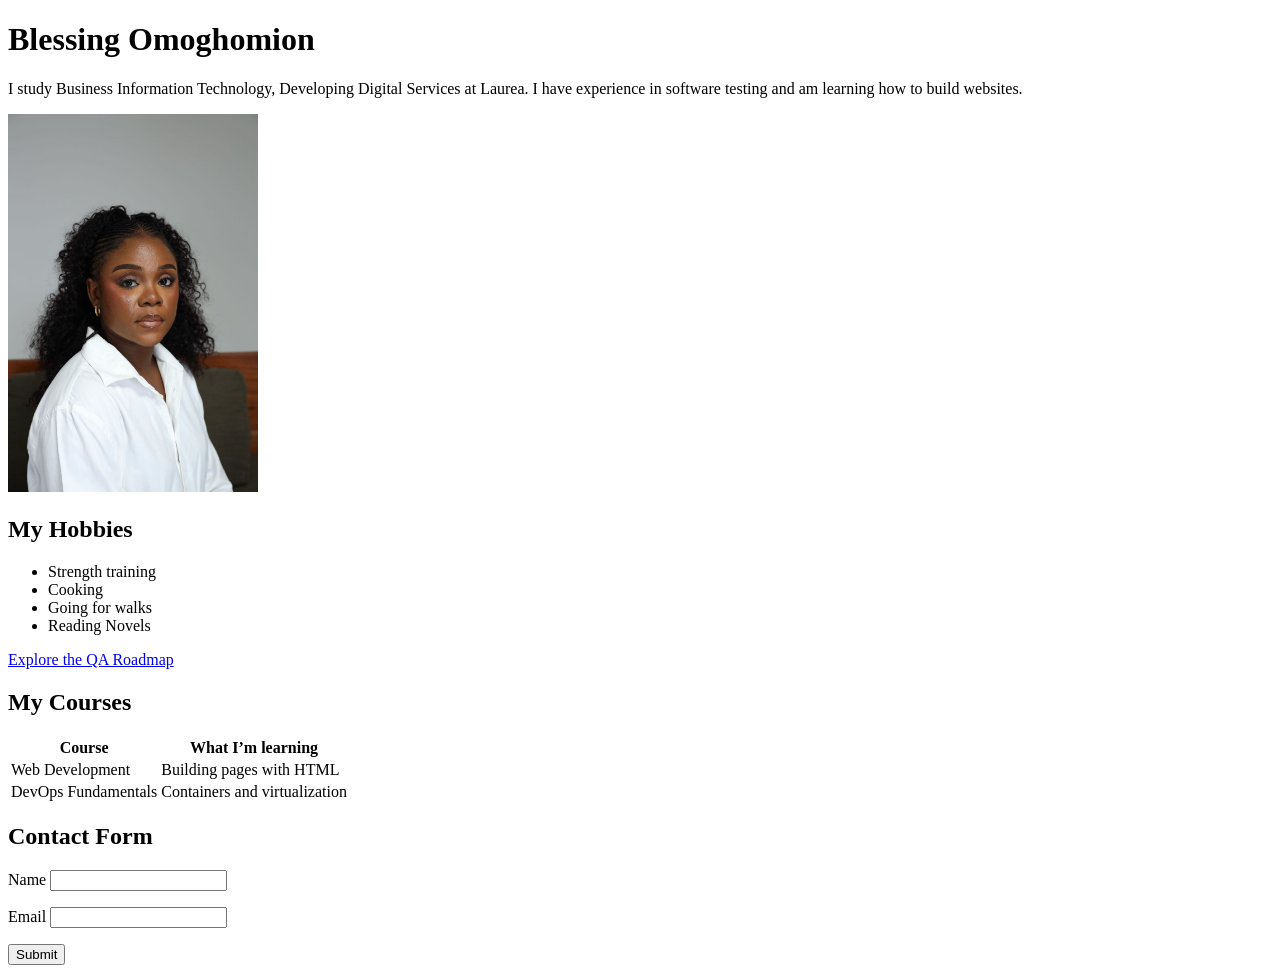
<file: WS01/index.html>
<!DOCTYPE html>
<html lang="en">
<head>
  <meta charset="UTF-8">
  <title>About Me</title>
</head>
<body>
  <h1>Blessing Omoghomion</h1>
  <p>I study Business Information Technology, Developing Digital Services at Laurea. I have experience in software testing and am learning how to build websites.</p>
  <img src="profile.png" alt="Portrait of Blessing Omoghomion" width="250">
  <h2>My Hobbies</h2>
<ul>
  <li>Strength training</li>
  <li>Cooking</li>
  <li>Going for walks</li>
  <li>Reading Novels</li>
</ul>
<a href="https://roadmap.sh/qa">Explore the QA Roadmap</a>
<h2>My Courses</h2>
<table>
  <tr>
    <th>Course</th>
    <th>What I’m learning</th>
  </tr>
  <tr>
    <td>Web Development</td>
    <td>Building pages with HTML</td>
  </tr>
  <tr>
    <td>DevOps Fundamentals</td>
    <td>Containers and virtualization</td>
  </tr>
</table>
<h2>Contact Form</h2>
<form>
  <p>
    <label for="name">Name</label>
    <input type="text" id="name" name="name">
  </p>
  <p>
    <label for="email">Email</label>
    <input type="email" id="email" name="email">
  </p>
  <button type="submit">Submit</button>
</form>
</body>
</html>
</file>
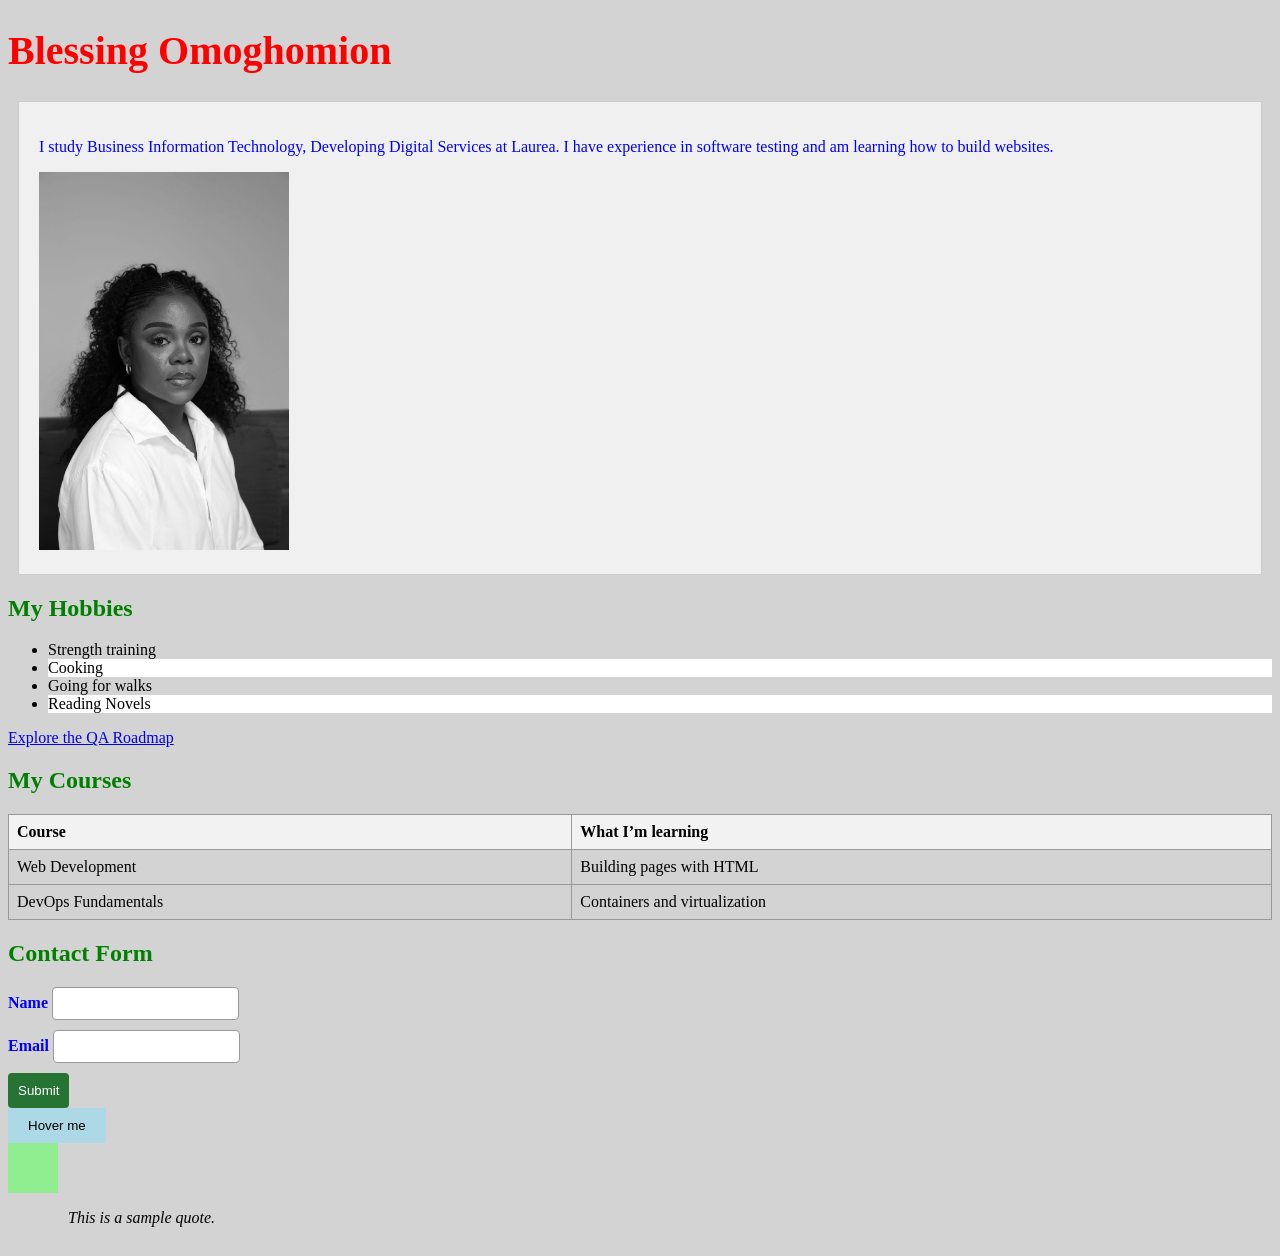
<file: WS03/index.html>
<!DOCTYPE html>
<html lang="en">
<head>
  <meta charset="UTF-8">
  <title>About Me</title>
  <style>
  h2 {
    color: green;
  }
</style>
<link rel="stylesheet" href="styles.css">
</head>
<body>
  <h1 style="color: red;">Blessing Omoghomion</h1>
<div class="content-box">
  <p>I study Business Information Technology, Developing Digital Services at Laurea. I have experience in software testing and am learning how to build websites.</p>
  <img class="filter-image" src="profile.png" alt="Portrait of Blessing Omoghomion" width="250">
</div>
  <h2>My Hobbies</h2>
<ul class="pseudo-list">
  <li>Strength training</li>
  <li>Cooking</li>
  <li>Going for walks</li>
  <li>Reading Novels</li>
</ul>
<a href="https://roadmap.sh/qa">Explore the QA Roadmap</a>
<h2>My Courses</h2>
<table>
  <tr>
    <th>Course</th>
    <th>What I’m learning</th>
  </tr>
  <tr>
    <td>Web Development</td>
    <td>Building pages with HTML</td>
  </tr>
  <tr>
    <td>DevOps Fundamentals</td>
    <td>Containers and virtualization</td>
  </tr>
</table>
<h2>Contact Form</h2>
<form>
  <p>
    <label for="name">Name</label>
    <input type="text" id="name" name="name">
  </p>
  <p>
    <label for="email">Email</label>
    <input type="email" id="email" name="email">
  </p>
  <button type="submit">Submit</button>
</form>
<button type="button" class="transition-button">Hover me</button>
<div class="animation-box"></div>
<blockquote class="quote">
    This is a sample quote.
</blockquote>
</body>
</html>
</file>
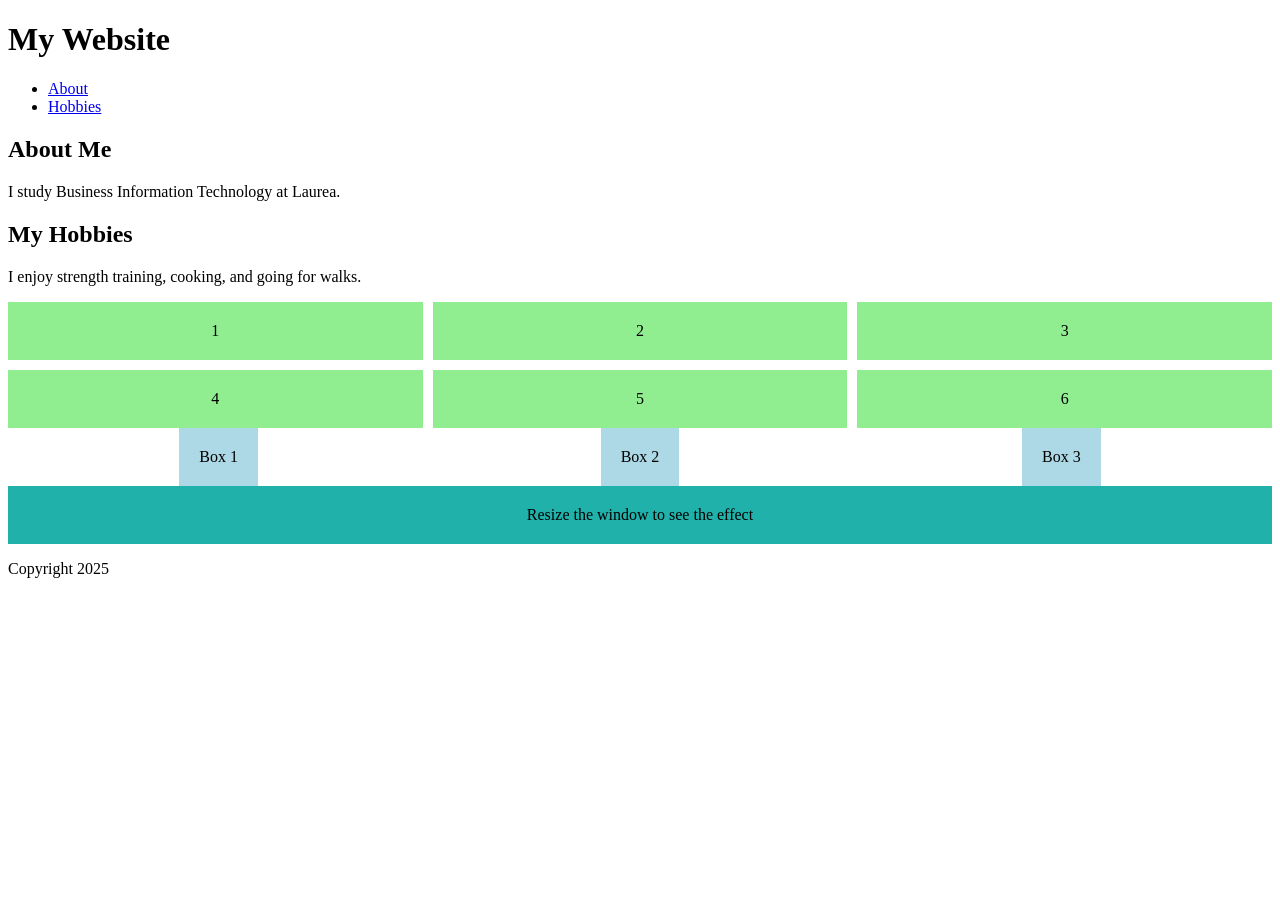
<file: WS04/index.html>
<!DOCTYPE html>
<html lang="en">
<head>
  <meta charset="UTF-8">
  <meta name="viewport" content="width=device-width, initial-scale=1.0">
  <title>Workshop 4</title>
  <link rel="stylesheet" href="styles.css">
</head>
<body>
  <header>
    <h1>My Website</h1>
    <nav>
      <ul>
        <li><a href="#about">About</a></li>
        <li><a href="#hobbies">Hobbies</a></li>
      </ul>
    </nav>
  </header>

  <main>
    <section id="about">
      <h2>About Me</h2>
      <p>I study Business Information Technology at Laurea.</p>
    </section>

    <section id="hobbies">
      <h2>My Hobbies</h2>
      <p>I enjoy strength training, cooking, and going for walks.</p>
    </section>
    <div class="grid-container">
  <div class="grid-item">1</div>
  <div class="grid-item">2</div>
  <div class="grid-item">3</div>
  <div class="grid-item">4</div>
  <div class="grid-item">5</div>
  <div class="grid-item">6</div>
</div>
<div class="flex-container">
  <div class="box">Box 1</div>
  <div class="box">Box 2</div>
  <div class="box">Box 3</div>
</div>
<div class="responsive-box">Resize the window to see the effect</div>
  </main>

  <footer>
    <p>Copyright 2025</p>
  </footer>
</body>
</html>
</file>
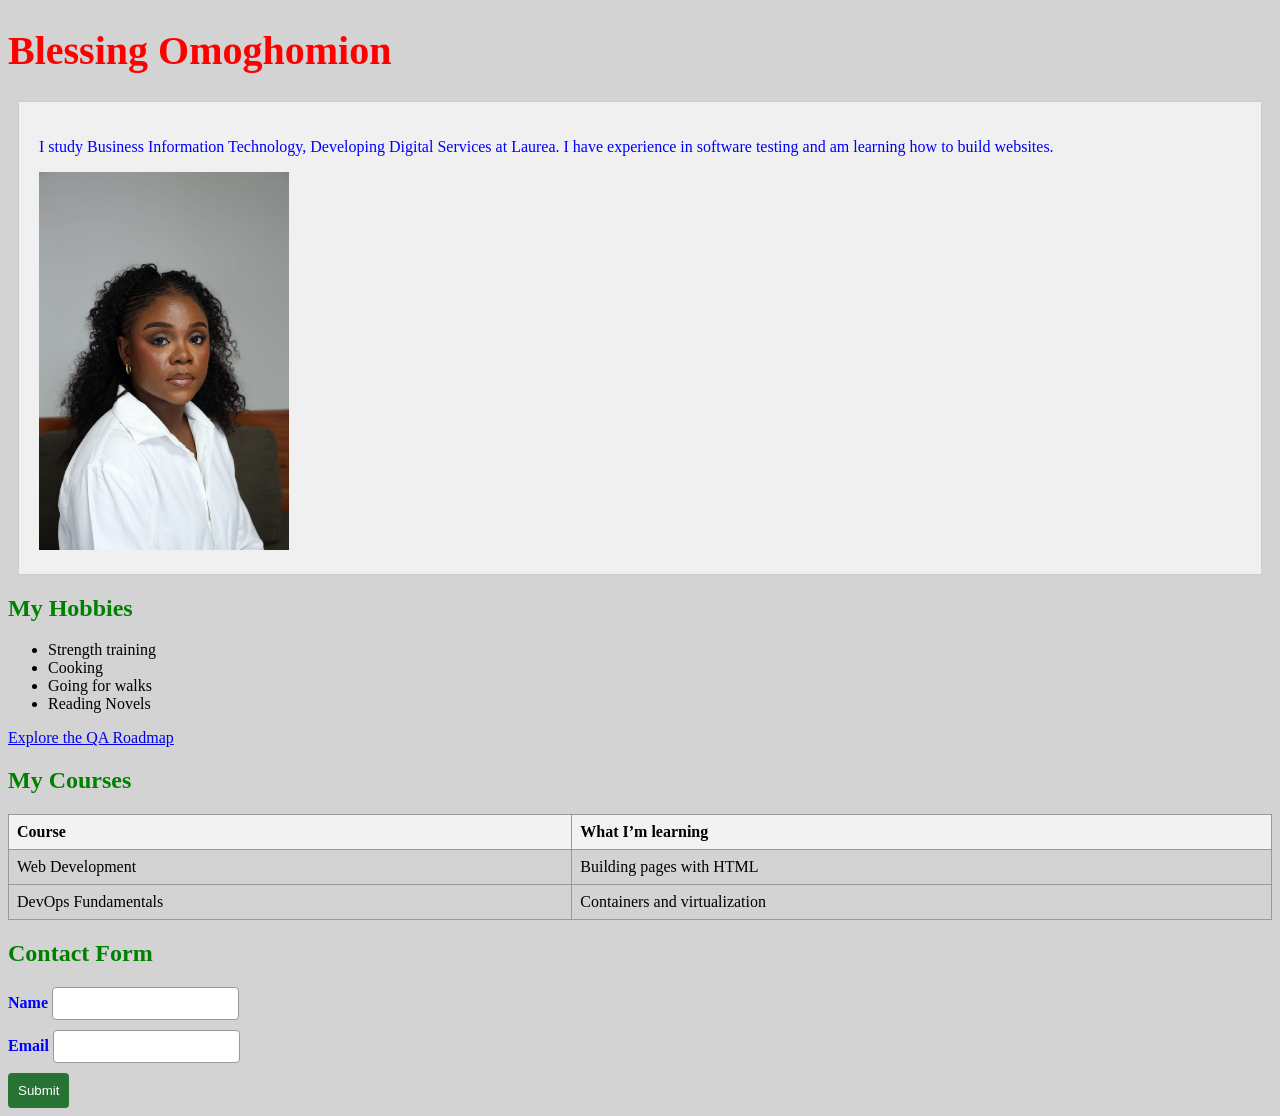
<file: WS01/WS02/index.html>
<!DOCTYPE html>
<html lang="en">
<head>
  <meta charset="UTF-8">
  <title>About Me</title>
  <style>
  h2 {
    color: green;
  }
</style>
<link rel="stylesheet" href="styles.css">
</head>
<body>
  <h1 style="color: red;">Blessing Omoghomion</h1>
<div class="content-box">
  <p>I study Business Information Technology, Developing Digital Services at Laurea. I have experience in software testing and am learning how to build websites.</p>
  <img src="profile.png" alt="Portrait of Blessing Omoghomion" width="250">
</div>
  <h2>My Hobbies</h2>
<ul>
  <li>Strength training</li>
  <li>Cooking</li>
  <li>Going for walks</li>
  <li>Reading Novels</li>
</ul>
<a href="https://roadmap.sh/qa">Explore the QA Roadmap</a>
<h2>My Courses</h2>
<table>
  <tr>
    <th>Course</th>
    <th>What I’m learning</th>
  </tr>
  <tr>
    <td>Web Development</td>
    <td>Building pages with HTML</td>
  </tr>
  <tr>
    <td>DevOps Fundamentals</td>
    <td>Containers and virtualization</td>
  </tr>
</table>
<h2>Contact Form</h2>
<form>
  <p>
    <label for="name">Name</label>
    <input type="text" id="name" name="name">
  </p>
  <p>
    <label for="email">Email</label>
    <input type="email" id="email" name="email">
  </p>
  <button type="submit">Submit</button>
</form>
</body>
</html>
</file>
<file: WS03/styles.css>
body {
  background-color: lightgray;
}
p {
  color: blue;
}

h1 {
  font-size: 2.5em;
}
.content-box {
  padding: 20px;
  margin: 10px;
  background-color: #f0f0f0;
  border: 1px solid #ccc;
}
table {
  width: 100%;
  border-collapse: collapse;
}

th, td {
  border: 1px solid #999;
  padding: 8px;
  text-align: left;
}

th {
  background-color: #f2f2f2;
}
form {
  display: flex;
  flex-direction: column;
  align-items: flex-start;
  gap: 10px;
}

form p {
  margin: 0;
}

label {
  font-weight: bold;
}

input[type="text"], input[type="email"] {
  padding: 8px;
  border: 1px solid #999;
  border-radius: 4px;
}

button[type="submit"] {
  background-color: #267334;
  color: white;
  padding: 10px;
  border: none;
  border-radius: 4px;
  cursor: pointer;
}

button[type="submit"]:hover {
  background-color: #1d5828;
}
.transition-button {
    background-color: lightblue;
    padding: 10px 20px;
    border: none;
    cursor: pointer;
    transition: background-color 0.3s ease;
}

.transition-button:hover {
    background-color: lightcoral;
}
.animation-box {
    width: 50px;
    height: 50px;
    background-color: lightgreen;
    position: relative;
    animation: move 2s infinite alternate;
}

@keyframes move {
    from {
        left: 0;
    }

    to {
        left: 100px;
    }
}
.pseudo-list li:nth-child(odd) {
    background-color: lightgray;
}

.pseudo-list li:nth-child(even) {
    background-color: white;
}
.filter-image {
    filter: grayscale(100%);
    transition: filter 0.3s ease;
}

.filter-image:hover {
    filter: grayscale(0%);
}
.quote {
    position: relative;
    padding-left: 20px;
    font-style: italic;
}

.quote::before {
    content: '“';
    font-size: 40px;
    position: absolute;
    left: 0;
    top: 0;
    color: lightgray;
}
</file>
<file: WS04/styles.css>
.grid-container {
  display: grid;
  grid-template-columns: repeat(3, 1fr);
  grid-gap: 10px;
}

.grid-item {
  background-color: lightgreen;
  padding: 20px;
  text-align: center;
}
.flex-container {
  display: flex;
  justify-content: space-around;
  align-items: center;
}

.box {
  background-color: lightblue;
  padding: 20px;
  text-align: center;
}
.responsive-box {
  padding: 20px;
  text-align: center;
}

@media (max-width: 600px) {
  .responsive-box {
    background-color: lightcoral;
  }
}

@media (min-width: 601px) {
  .responsive-box {
    background-color: lightseagreen;
  }
}
</file>
<file: WS01/WS02/styles.css>
body {
  background-color: lightgray;
}
p {
  color: blue;
}

h1 {
  font-size: 2.5em;
}
.content-box {
  padding: 20px;
  margin: 10px;
  background-color: #f0f0f0;
  border: 1px solid #ccc;
}
table {
  width: 100%;
  border-collapse: collapse;
}

th, td {
  border: 1px solid #999;
  padding: 8px;
  text-align: left;
}

th {
  background-color: #f2f2f2;
}
form {
  display: flex;
  flex-direction: column;
  align-items: flex-start;
  gap: 10px;
}

form p {
  margin: 0;
}

label {
  font-weight: bold;
}

input[type="text"], input[type="email"] {
  padding: 8px;
  border: 1px solid #999;
  border-radius: 4px;
}

button[type="submit"] {
  background-color: #267334;
  color: white;
  padding: 10px;
  border: none;
  border-radius: 4px;
  cursor: pointer;
}

button[type="submit"]:hover {
  background-color: #1d5828;
}
</file>
